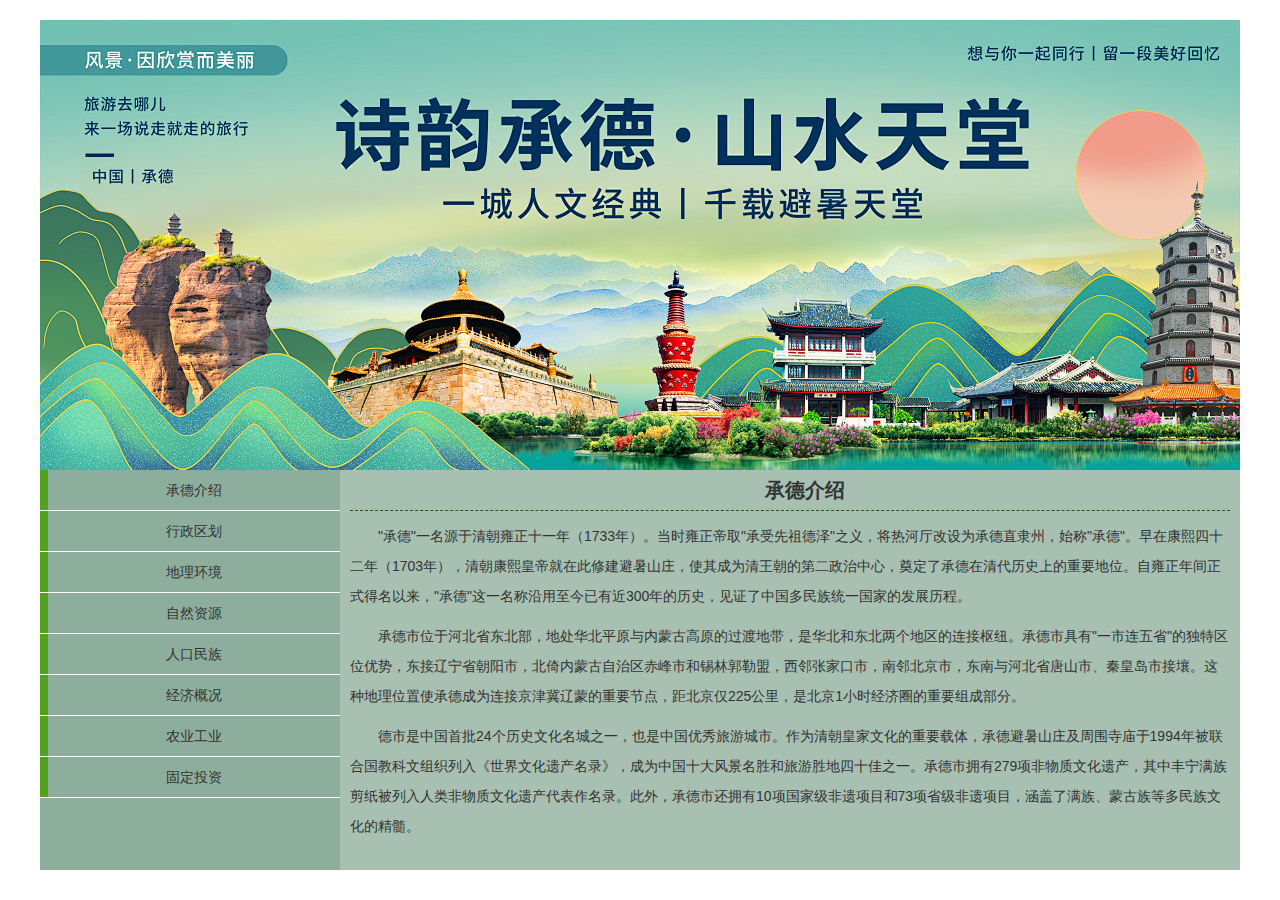
<file: index.html>
<!DOCTYPE html>
<html lang="zh">
<head>
    <meta charset="UTF-8">
    <meta name="viewport" content="width=device-width, initial-scale=1.0">
    <title>美丽承德</title>
    <link rel="stylesheet" href="style4.css" type="text/css">
</head>
<body>
    <header></header>
    <div class="content">
        <nav>
            <ul>
                <li><a href="index.html">承德介绍</a></li>
                <li><a href="Area.html">行政区划</a></li>
                <li><a href="Geographical.html">地理环境</a></li>
                <li><a href="Resource.html">自然资源</a></li>
                <li><a href="Population.html">人口民族</a></li>
                <li><a href="Economy.html">经济概况</a></li>
                <li><a href="Industry.html">农业工业</a></li>
                <li><a href="Investment.html">固定投资</a></li>
            </ul>
        </nav>
        <div class="main">
            <h2>承德介绍</h2>
            <p class="text1">"承德"一名源于清朝雍正十一年（1733年）。当时雍正帝取"承受先祖德泽"之义，将热河厅改设为承德直隶州，始称"承德"。早在康熙四十二年（1703年），清朝康熙皇帝就在此修建避暑山庄，使其成为清王朝的第二政治中心，奠定了承德在清代历史上的重要地位。自雍正年间正式得名以来，"承德"这一名称沿用至今已有近300年的历史，见证了中国多民族统一国家的发展历程。</p>
            <p class="text1">承德市位于河北省东北部，地处华北平原与内蒙古高原的过渡地带，是华北和东北两个地区的连接枢纽。承德市具有"一市连五省"的独特区位优势，东接辽宁省朝阳市，北倚内蒙古自治区赤峰市和锡林郭勒盟，西邻张家口市，南邻北京市，东南与河北省唐山市、秦皇岛市接壤。这种地理位置使承德成为连接京津冀辽蒙的重要节点，距北京仅225公里，是北京1小时经济圈的重要组成部分。</p>
            <p class="text1">德市是中国首批24个历史文化名城之一，也是中国优秀旅游城市。作为清朝皇家文化的重要载体，承德避暑山庄及周围寺庙于1994年被联合国教科文组织列入《世界文化遗产名录》，成为中国十大风景名胜和旅游胜地四十佳之一。承德市拥有279项非物质文化遗产，其中丰宁满族剪纸被列入人类非物质文化遗产代表作名录。此外，承德市还拥有10项国家级非遗项目和73项省级非遗项目，涵盖了满族、蒙古族等多民族文化的精髓。</p>
        </div>
    </div>
</body>
</html>
</file>
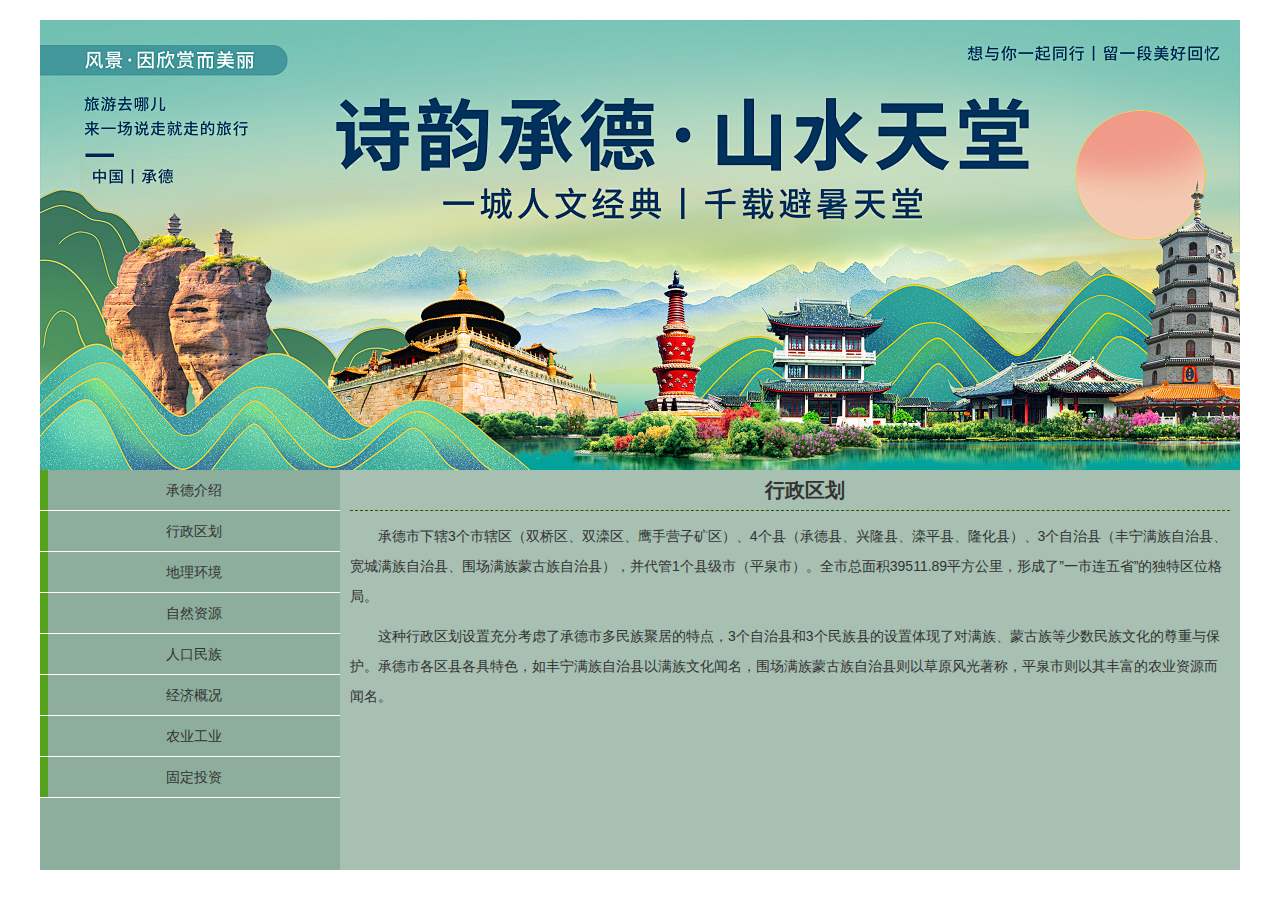
<file: Area.html>
<!DOCTYPE html>
<html lang="zh">
<head>
    <meta charset="UTF-8">
    <meta name="viewport" content="width=device-width, initial-scale=1.0">
    <title>行政区划</title>
    <link rel="stylesheet" href="style4.css" type="text/css">
</head>
<body>
    <header></header>
    <div class="content">
        <nav>
            <ul>
                <li><a href="index.html">承德介绍</a></li>
                <li><a href="Area.html">行政区划</a></li>
                <li><a href="Geographical.html">地理环境</a></li>
                <li><a href="Resource.html">自然资源</a></li>
                <li><a href="Population.html">人口民族</a></li>
                <li><a href="Economy.html">经济概况</a></li>
                <li><a href="Industry.html">农业工业</a></li>
                <li><a href="Investment.html">固定投资</a></li>
            </ul>
        </nav>
        <div class="main">
            <h2>行政区划</h2>
            <p class="text1">承德市下辖3个市辖区（双桥区、双滦区、鹰手营子矿区）、4个县（承德县、兴隆县、滦平县、隆化县）、3个自治县（丰宁满族自治县、宽城满族自治县、围场满族蒙古族自治县），并代管1个县级市（平泉市）。全市总面积39511.89平方公里，形成了”一市连五省”的独特区位格局。</p>
            <p class="text1">这种行政区划设置充分考虑了承德市多民族聚居的特点，3个自治县和3个民族县的设置体现了对满族、蒙古族等少数民族文化的尊重与保护。承德市各区县各具特色，如丰宁满族自治县以满族文化闻名，围场满族蒙古族自治县则以草原风光著称，平泉市则以其丰富的农业资源而闻名。</p>
        </div>
    </div>
</body>
</html>
</file>
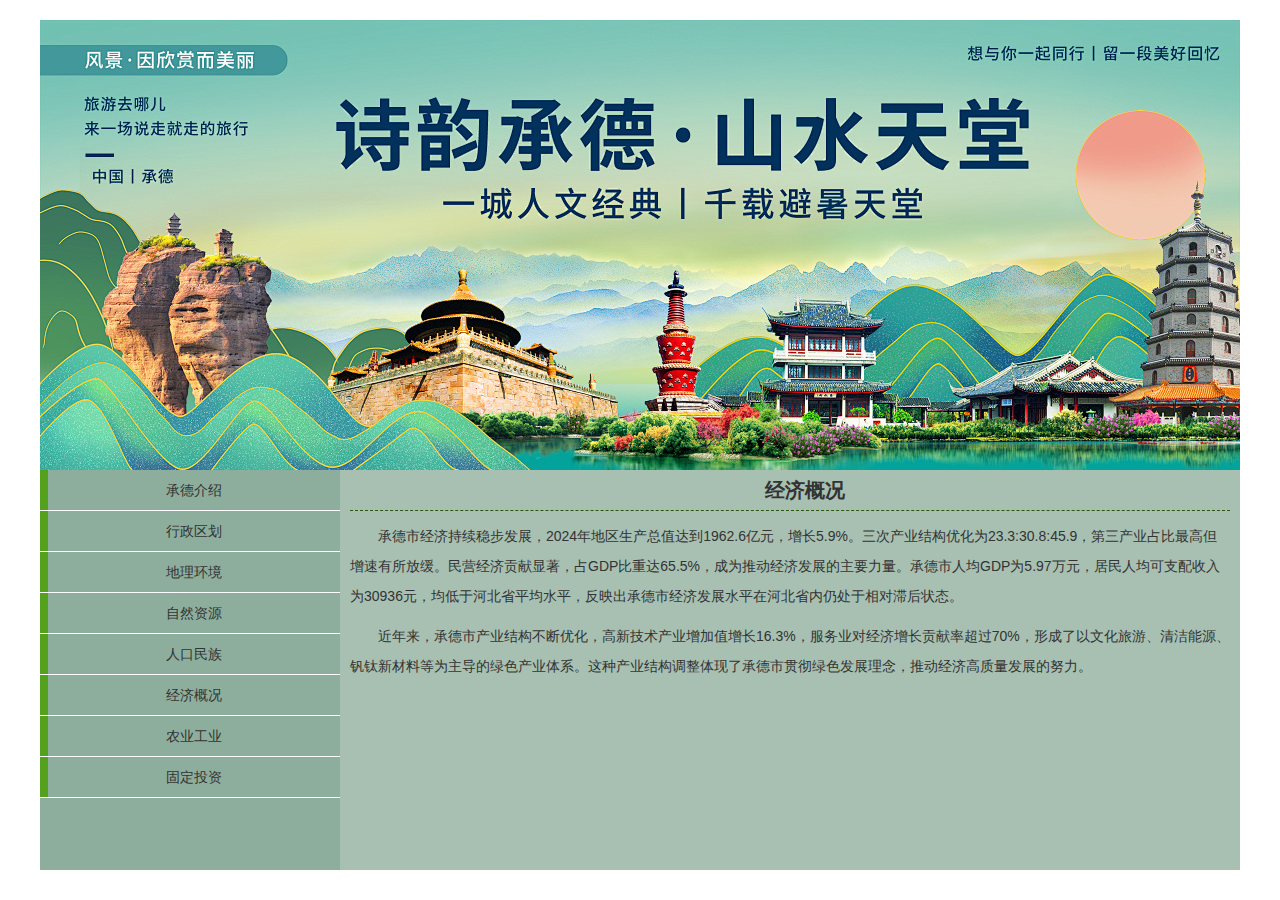
<file: Economy.html>
<!DOCTYPE html>
<html lang="zh">
<head>
    <meta charset="UTF-8">
    <meta name="viewport" content="width=device-width, initial-scale=1.0">
    <title>经济概况</title>
    <link rel="stylesheet" href="style4.css" type="text/css">
</head>
<body>
    <header></header>
    <div class="content">
        <nav>
            <ul>
                <li><a href="index.html">承德介绍</a></li>
                <li><a href="Area.html">行政区划</a></li>
                <li><a href="Geographical.html">地理环境</a></li>
                <li><a href="Resource.html">自然资源</a></li>
                <li><a href="Population.html">人口民族</a></li>
                <li><a href="Economy.html">经济概况</a></li>
                <li><a href="Industry.html">农业工业</a></li>
                <li><a href="Investment.html">固定投资</a></li>
            </ul>
        </nav>
        <div class="main">
            <h2>经济概况</h2>
            <p class="text1">承德市经济持续稳步发展，2024年地区生产总值达到1962.6亿元，增长5.9%。三次产业结构优化为23.3:30.8:45.9，第三产业占比最高但增速有所放缓。民营经济贡献显著，占GDP比重达65.5%，成为推动经济发展的主要力量。承德市人均GDP为5.97万元，居民人均可支配收入为30936元，均低于河北省平均水平，反映出承德市经济发展水平在河北省内仍处于相对滞后状态。</p>
            <p class="text1">近年来，承德市产业结构不断优化，高新技术产业增加值增长16.3%，服务业对经济增长贡献率超过70%，形成了以文化旅游、清洁能源、钒钛新材料等为主导的绿色产业体系。这种产业结构调整体现了承德市贯彻绿色发展理念，推动经济高质量发展的努力。</p>
        </div>
    </div>
</body>
</html>
</file>
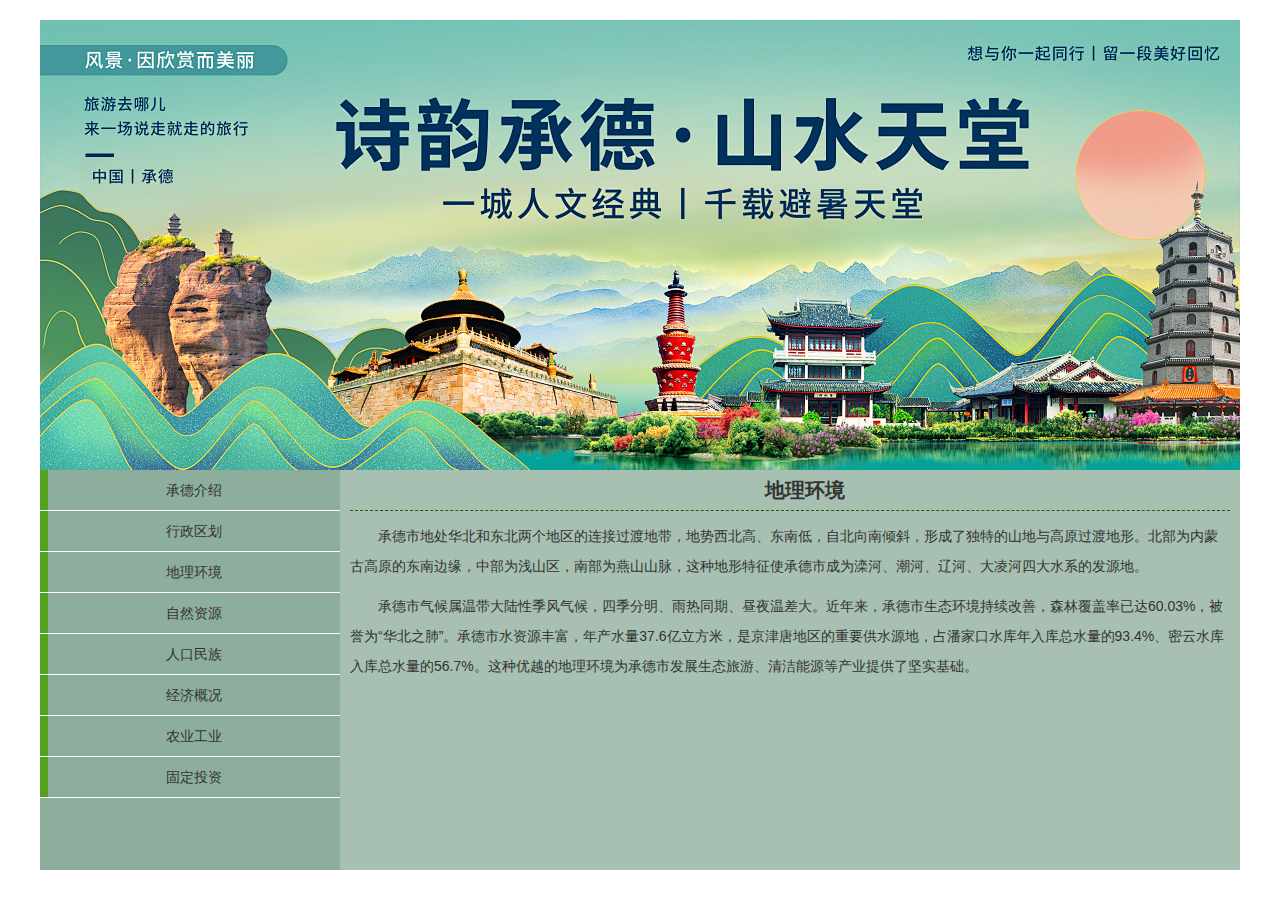
<file: Geographical.html>
<!DOCTYPE html>
<html lang="zh">
<head>
    <meta charset="UTF-8">
    <meta name="viewport" content="width=device-width, initial-scale=1.0">
    <title>地理环境</title>
    <link rel="stylesheet" href="style4.css" type="text/css">
</head>
<body>
    <header></header>
    <div class="content">
        <nav>
            <ul>
                <li><a href="index.html">承德介绍</a></li>
                <li><a href="Area.html">行政区划</a></li>
                <li><a href="Geographical.html">地理环境</a></li>
                <li><a href="Resource.html">自然资源</a></li>
                <li><a href="Population.html">人口民族</a></li>
                <li><a href="Economy.html">经济概况</a></li>
                <li><a href="Industry.html">农业工业</a></li>
                <li><a href="Investment.html">固定投资</a></li>
            </ul>
        </nav>
        <div class="main">
            <h2>地理环境</h2>
            <p class="text1">承德市地处华北和东北两个地区的连接过渡地带，地势西北高、东南低，自北向南倾斜，形成了独特的山地与高原过渡地形。北部为内蒙古高原的东南边缘，中部为浅山区，南部为燕山山脉，这种地形特征使承德市成为滦河、潮河、辽河、大凌河四大水系的发源地。</p>
            <p class="text1">承德市气候属温带大陆性季风气候，四季分明、雨热同期、昼夜温差大。近年来，承德市生态环境持续改善，森林覆盖率已达60.03%，被誉为“华北之肺”。承德市水资源丰富，年产水量37.6亿立方米，是京津唐地区的重要供水源地，占潘家口水库年入库总水量的93.4%、密云水库入库总水量的56.7%。这种优越的地理环境为承德市发展生态旅游、清洁能源等产业提供了坚实基础。</p>
        </div>
    </div>
</body>
</html>
</file>
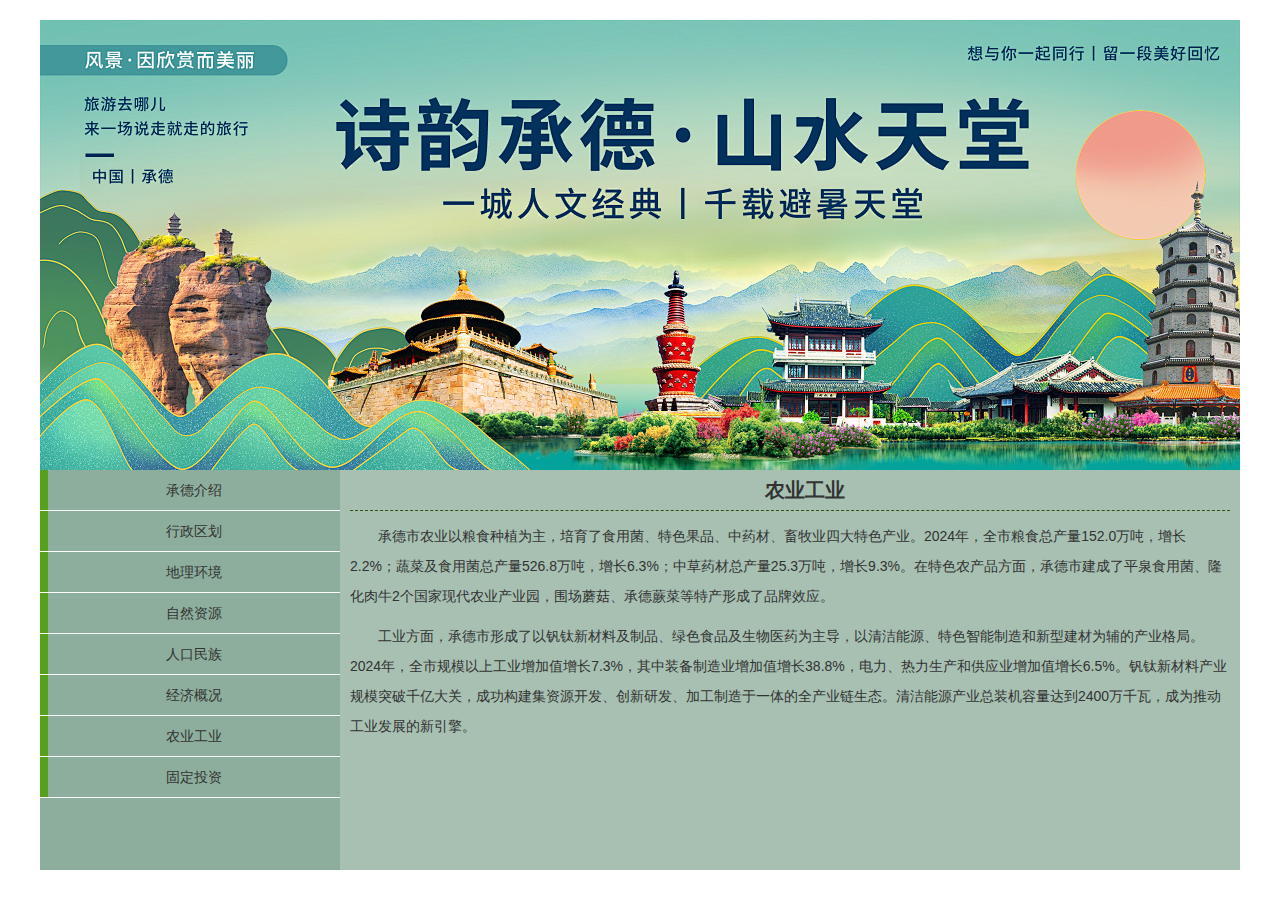
<file: Industry.html>
<!DOCTYPE html>
<html lang="zh">
<head>
    <meta charset="UTF-8">
    <meta name="viewport" content="width=device-width, initial-scale=1.0">
    <title>农业工业</title>
    <link rel="stylesheet" href="style4.css" type="text/css">
</head>
<body>
    <header></header>
    <div class="content">
        <nav>
            <ul>
                <li><a href="index.html">承德介绍</a></li>
                <li><a href="Area.html">行政区划</a></li>
                <li><a href="Geographical.html">地理环境</a></li>
                <li><a href="Resource.html">自然资源</a></li>
                <li><a href="Population.html">人口民族</a></li>
                <li><a href="Economy.html">经济概况</a></li>
                <li><a href="Industry.html">农业工业</a></li>
                <li><a href="Investment.html">固定投资</a></li>
            </ul>
        </nav>
        <div class="main">
            <h2>农业工业</h2>
            <p class="text1">承德市农业以粮食种植为主，培育了食用菌、特色果品、中药材、畜牧业四大特色产业。2024年，全市粮食总产量152.0万吨，增长2.2%；蔬菜及食用菌总产量526.8万吨，增长6.3%；中草药材总产量25.3万吨，增长9.3%。在特色农产品方面，承德市建成了平泉食用菌、隆化肉牛2个国家现代农业产业园，围场蘑菇、承德蕨菜等特产形成了品牌效应。</p>
            <p class="text1">工业方面，承德市形成了以钒钛新材料及制品、绿色食品及生物医药为主导，以清洁能源、特色智能制造和新型建材为辅的产业格局。2024年，全市规模以上工业增加值增长7.3%，其中装备制造业增加值增长38.8%，电力、热力生产和供应业增加值增长6.5%。钒钛新材料产业规模突破千亿大关，成功构建集资源开发、创新研发、加工制造于一体的全产业链生态。清洁能源产业总装机容量达到2400万千瓦，成为推动工业发展的新引擎。</p>
        </div>
    </div>
</body>
</html>
</file>
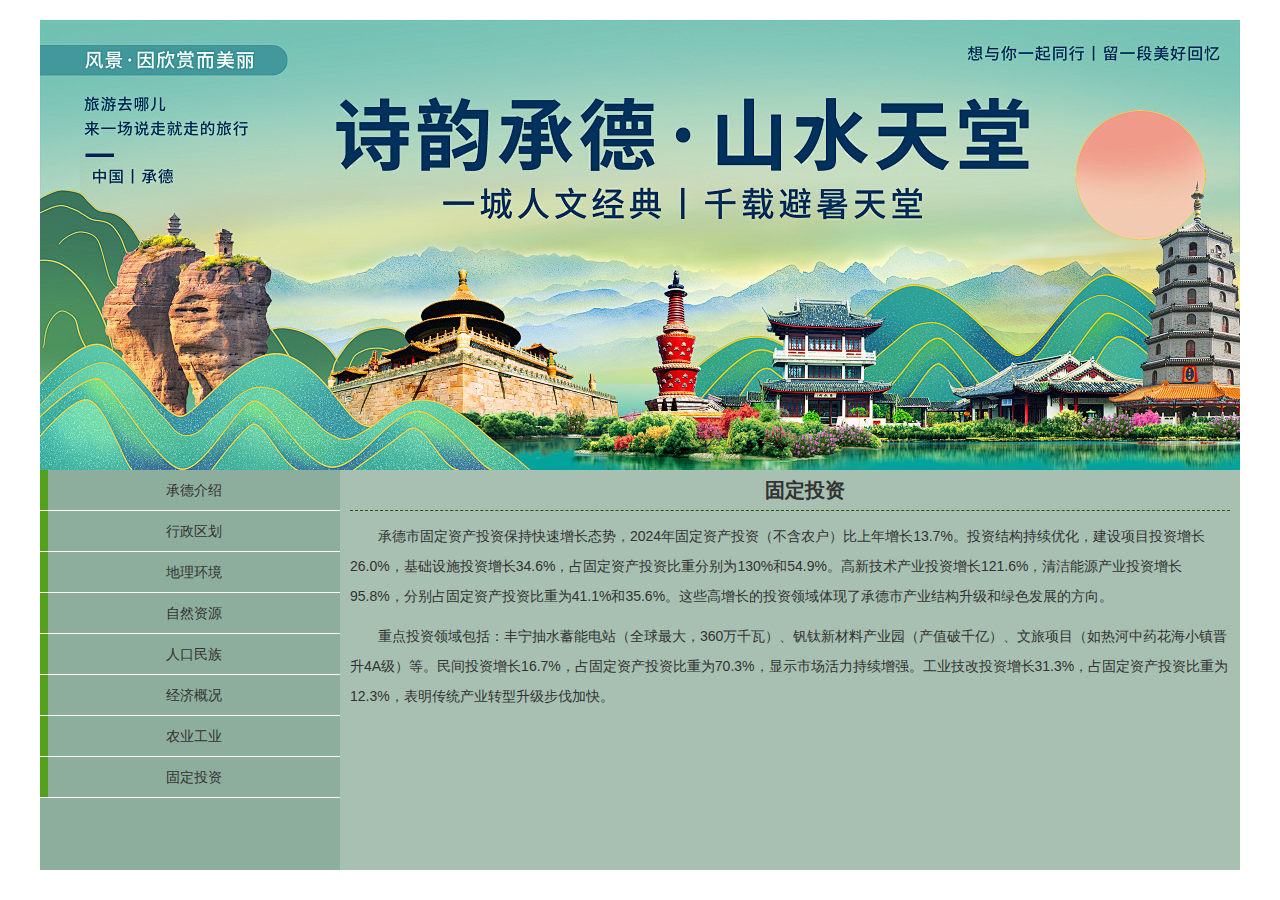
<file: Investment.html>
<!DOCTYPE html>
<html lang="zh">
<head>
    <meta charset="UTF-8">
    <meta name="viewport" content="width=device-width, initial-scale=1.0">
    <title>固定投资</title>
    <link rel="stylesheet" href="style4.css" type="text/css">
</head>
<body>
    <header></header>
    <div class="content">
        <nav>
            <ul>
                <li><a href="index.html">承德介绍</a></li>
                <li><a href="Area.html">行政区划</a></li>
                <li><a href="Geographical.html">地理环境</a></li>
                <li><a href="Resource.html">自然资源</a></li>
                <li><a href="Population.html">人口民族</a></li>
                <li><a href="Economy.html">经济概况</a></li>
                <li><a href="Industry.html">农业工业</a></li>
                <li><a href="Investment.html">固定投资</a></li>
            </ul>
        </nav>
        <div class="main">
            <h2>固定投资</h2>
            <p class="text1">承德市固定资产投资保持快速增长态势，2024年固定资产投资（不含农户）比上年增长13.7%。投资结构持续优化，建设项目投资增长26.0%，基础设施投资增长34.6%，占固定资产投资比重分别为130%和54.9%。高新技术产业投资增长121.6%，清洁能源产业投资增长95.8%，分别占固定资产投资比重为41.1%和35.6%。这些高增长的投资领域体现了承德市产业结构升级和绿色发展的方向。</p>
            <p class="text1">重点投资领域包括：丰宁抽水蓄能电站（全球最大，360万千瓦）、钒钛新材料产业园（产值破千亿）、文旅项目（如热河中药花海小镇晋升4A级）等。民间投资增长16.7%，占固定资产投资比重为70.3%，显示市场活力持续增强。工业技改投资增长31.3%，占固定资产投资比重为12.3%，表明传统产业转型升级步伐加快。</p>
        </div>
    </div>
</body>
</html>
</file>
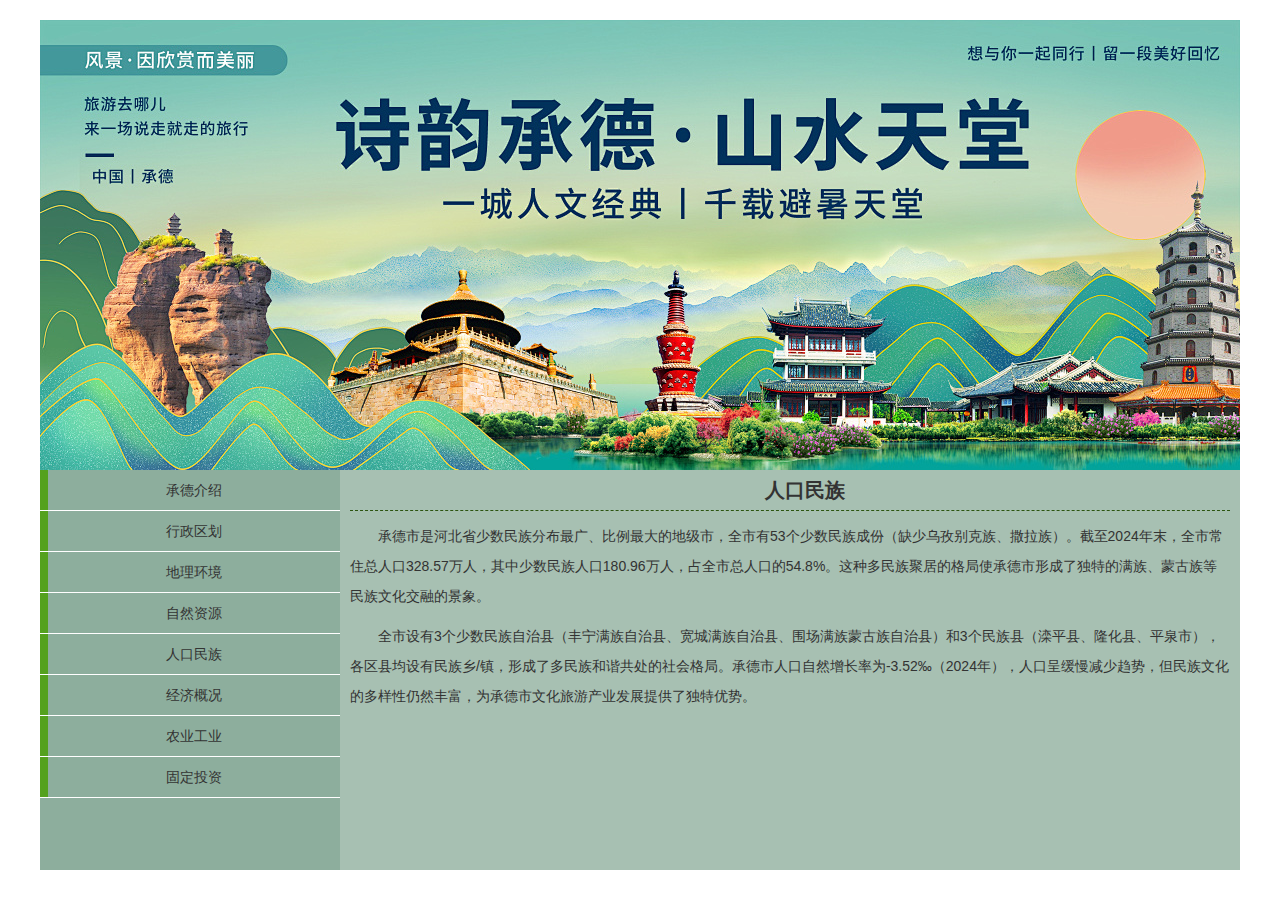
<file: Population.html>
<!DOCTYPE html>
<html lang="zh">
<head>
    <meta charset="UTF-8">
    <meta name="viewport" content="width=device-width, initial-scale=1.0">
    <title>人口民族</title>
    <link rel="stylesheet" href="style4.css" type="text/css">
</head>
<body>
    <header></header>
    <div class="content">
        <nav>
            <ul>
                <li><a href="index.html">承德介绍</a></li>
                <li><a href="Area.html">行政区划</a></li>
                <li><a href="Geographical.html">地理环境</a></li>
                <li><a href="Resource.html">自然资源</a></li>
                <li><a href="Population.html">人口民族</a></li>
                <li><a href="Economy.html">经济概况</a></li>
                <li><a href="Industry.html">农业工业</a></li>
                <li><a href="Investment.html">固定投资</a></li>
            </ul>
        </nav>
        <div class="main">
            <h2>人口民族</h2>
            <p class="text1">承德市是河北省少数民族分布最广、比例最大的地级市，全市有53个少数民族成份（缺少乌孜别克族、撒拉族）。截至2024年末，全市常住总人口328.57万人，其中少数民族人口180.96万人，占全市总人口的54.8%。这种多民族聚居的格局使承德市形成了独特的满族、蒙古族等民族文化交融的景象。</p>
            <p class="text1">全市设有3个少数民族自治县（丰宁满族自治县、宽城满族自治县、围场满族蒙古族自治县）和3个民族县（滦平县、隆化县、平泉市），各区县均设有民族乡/镇，形成了多民族和谐共处的社会格局。承德市人口自然增长率为-3.52‰（2024年），人口呈缓慢减少趋势，但民族文化的多样性仍然丰富，为承德市文化旅游产业发展提供了独特优势。</p>
        </div>
    </div>
</body>
</html>
</file>
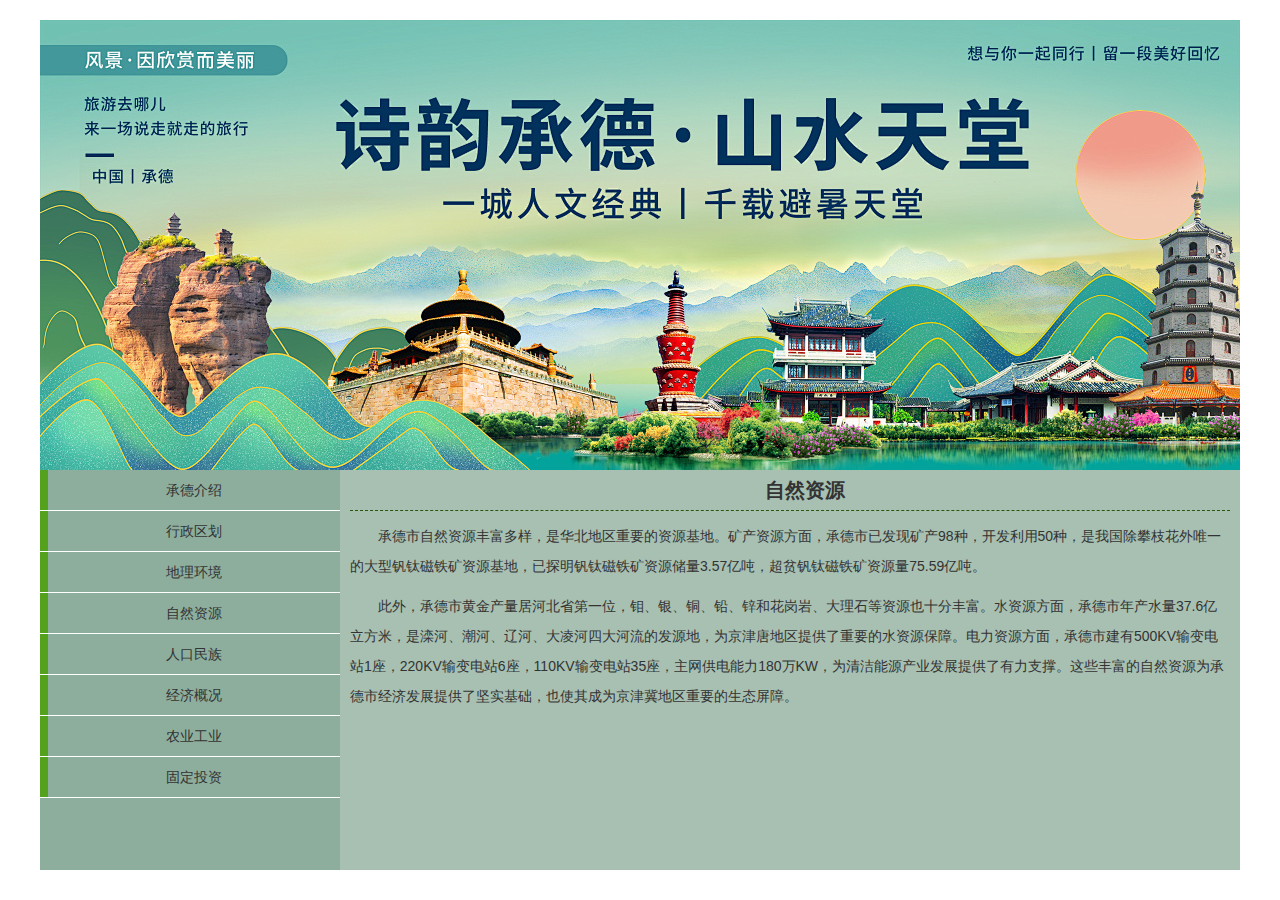
<file: Resource.html>
<!DOCTYPE html>
<html lang="zh">
<head>
    <meta charset="UTF-8">
    <meta name="viewport" content="width=device-width, initial-scale=1.0">
    <title>自然资源</title>
    <link rel="stylesheet" href="style4.css" type="text/css">
</head>
<body>
    <header></header>
    <div class="content">
        <nav>
            <ul>
                <li><a href="index.html">承德介绍</a></li>
                <li><a href="Area.html">行政区划</a></li>
                <li><a href="Geographical.html">地理环境</a></li>
                <li><a href="Resource.html">自然资源</a></li>
                <li><a href="Population.html">人口民族</a></li>
                <li><a href="Economy.html">经济概况</a></li>
                <li><a href="Industry.html">农业工业</a></li>
                <li><a href="Investment.html">固定投资</a></li>
            </ul>
        </nav>
        <div class="main">
            <h2>自然资源</h2>
            <p class="text1">承德市自然资源丰富多样，是华北地区重要的资源基地。矿产资源方面，承德市已发现矿产98种，开发利用50种，是我国除攀枝花外唯一的大型钒钛磁铁矿资源基地，已探明钒钛磁铁矿资源储量3.57亿吨，超贫钒钛磁铁矿资源量75.59亿吨。</p>
            <p class="text1">此外，承德市黄金产量居河北省第一位，钼、银、铜、铅、锌和花岗岩、大理石等资源也十分丰富。水资源方面，承德市年产水量37.6亿立方米，是滦河、潮河、辽河、大凌河四大河流的发源地，为京津唐地区提供了重要的水资源保障。电力资源方面，承德市建有500KV输变电站1座，220KV输变电站6座，110KV输变电站35座，主网供电能力180万KW，为清洁能源产业发展提供了有力支撑。这些丰富的自然资源为承德市经济发展提供了坚实基础，也使其成为京津冀地区重要的生态屏障。</p>
        </div>
    </div>
</body>
</html>
</file>
<file: style4.css>
body,
ul,
li,
p,
h2 {
  margin: 0;
  padding: 0;
  list-style: none;
}
body {
  font-family: "Microsoft YaHei", sans-serif;
  font-size: 14px;
  color: #333333;
  padding-top: 20px;
  padding-bottom: 20px;
}
header {
  width: 1200px;
  height: 450px;
  background: url(top.jpg) no-repeat center;
  margin: 0 auto;
}
.content {
  width: 1200px;
  margin: 0 auto;
  overflow: hidden;
}
nav {
  width: 300px;
  height: 400px;
  float: left;
  background-color: #8dae9d;
}
nav ul li {
  width: 300px;
  height: 40px;
  line-height: 40px;
  text-align: center; /*水平居中 */
  border-bottom: 1px solid #fff;
}
nav ul li a {
  text-decoration: none;
  color: #333;
  display: block;
  width: 292px;
  height: 40px;
  border-left: 8px solid #54a11d;
}
nav ul li a:hover {
  font-weight: bold;
  background-color: #54a11d;
  color: #fff;
}
.main {
  width: 880px;
  height: 390px;
  float: left;
  background-color: #a7c0b2;
  padding: 0px 10px 10px;
}
.main h2 {
  height: 40px;
  line-height: 40px;
  text-align: center; /*水平居中 */
  font-size: 20px;
  padding-left: 30px;
  border-bottom: 1px dashed #2c5510;
}
.text1 {
  line-height: 30px;
  text-indent: 2em;
  padding-top: 10px;
}
footer {
  width: 1200px;
  height: 100px;
  line-height: 60px;
  background-color: #2c5510;
  font-size: 12px;
  color: #fff;
  text-align: center;
  margin: 0 auto;
}
</file>
